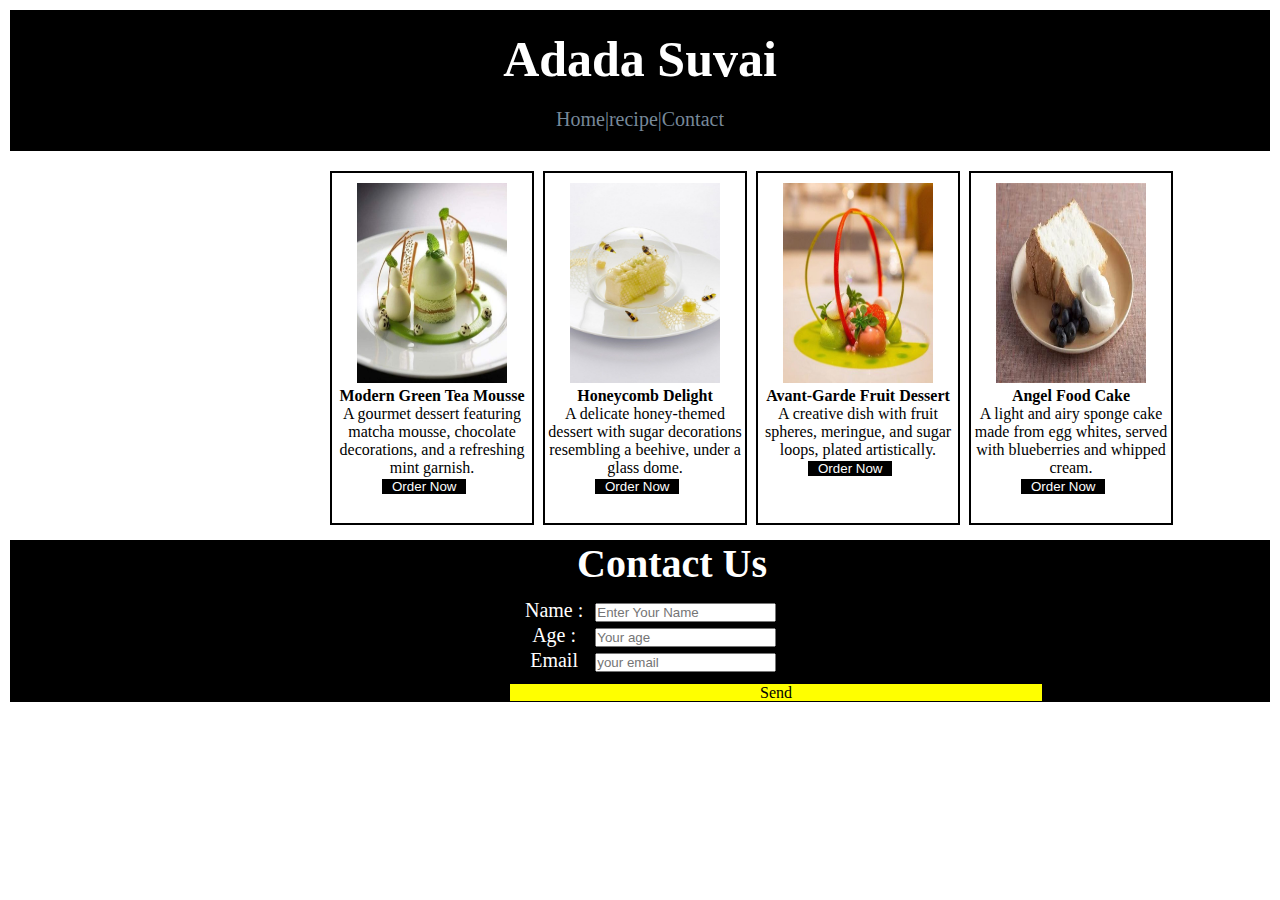
<file: index.html>
<!DOCTYPE html>
<html lang="en">
  <head>
    <meta charset="UTF-8" />
    <meta name="viewport" content="width=device-width, initial-scale=1.0" />
    <title>Document</title>
    <link rel="stylesheet" href="style.css" />
  </head>
  <body>
    <nav class="navigation">
      <h1 class="navigation__title">Adada Suvai</h1>
      <div class="navigation__desc">
        <a href="#">Home<span>|</span></a
        ><a href="#">recipe<span>|</span></a
        ><a href="#">Contact</a>
      </div>
    </nav>
    <div class="container">
      <div class="section-one">
        <img
          src="images/b783d8e86224c6e09197544f687c0764.jpg"
          class="section-one__img"
          alt="food"
        />
        <p class="section-one__title">Modern Green Tea Mousse</p>
        <p class="section-one__desc">
          A gourmet dessert featuring matcha mousse, chocolate decorations, and
          a refreshing mint garnish.
        </p>
        <button class="section-one__btn">Order Now</button>
      </div>
      <div class="section-two">
        <img
          src="images/de0afb4a52e92319c72666cecc87563a.jpg"
          class="section-two__img"
          alt="food"
        />
        <p class="section-two__title">Honeycomb Delight</p>
        <p class="section-two__desc">
          A delicate honey-themed dessert with sugar decorations resembling a
          beehive, under a glass dome.
        </p>
        <button class="section-two__btn">Order Now</button>
      </div>
      <div class="section-three">
        <img src="images/photo0jpg.jpg" class="section-three__img" alt="food" />
        <p class="section-three__title">Avant-Garde Fruit Dessert</p>
        <p class="section-three__desc">
          A creative dish with fruit spheres, meringue, and sugar loops, plated
          artistically.
        </p>
        <button class="section-three__btn">Order Now</button>
      </div>
      <div class="section-four">
        <img src="images/th.jpg" class="section-four__img" alt="food" />
        <p class="section-four__title">Angel Food Cake</p>
        <p class="section-four__desc">
          A light and airy sponge cake made from egg whites, served with
          blueberries and whipped cream.
        </p>
        <button class="section-four__btn">Order Now</button>
      </div>
    </div>
    <nav class="footer">
      <h1 class="footer__title">Contact Us</h1>
      <div class="footer__desc">
        <form class="footer__desc footer__desc--form">
          <table>
            <tr>
              <td>Name :</td>
              <td>
                <input
                  type="text"
                  placeholder="Enter Your Name"
                  class="footer__desc--btn"
                />
              </td>
            </tr>
            <tr>
              <td>Age :</td>
              <td>
                <input
                  type="number"
                  placeholder="Your age"
                  class="footer__desc--btn"
                />
              </td>
            </tr>
            <tr>
              <td>Email</td>
              <td>
                <input
                  type="email"
                  placeholder="your email"
                  class="footer__desc--btn"
                />
              </td>
            </tr>
          </table>
        </form>
      </div>
      <div>
        <a href="#" class="footer__desc--send">Send</a>
      </div>
    </nav>
  </body>
</html>
</file>
<file: style.css>
*{
    margin:0;
    padding:0;
}
body{
    margin:10px;
}
.navigation{
    text-align:center;
    background-color:black;
    color:white;
    padding:20px;
}
.navigation a{
    text-decoration:none;
    color:white;
}
.navigation__desc{
    padding-top:10px;
    font-size:20px;
    
}
.navigation__desc a{
    color:lightslategrey;
}
.navigation__title{
    font-size:50px;
}
.container{
    padding-left: 25%;
}
.section-one,.section-two,.section-three,.section-four{
    display: inline-block;
    border:solid 2px black;
    width:200px;
    margin-top: 10px;
    vertical-align: top;
    margin-left:5px;
    min-height: 350px; 
}
.section-one__img,.section-two__img,.section-three__img,.section-four__img{
    width:150px;
    height:200px;
    padding-left:25px;
    padding-top:10px;
}
.section-one__title,.section-two__title,.section-three__title,.section-four__title{
    font-weight:bolder;
    text-align:center;
}
.section-one__desc,.section-two__desc,.section-three__desc,.section-four__desc{
    text-align:center;
}
.section-one__btn,.section-two__btn,.section-three__btn,.section-four__btn{
    background-color:transparent;
    border:none;
    margin-left:50px;
    padding-left:10px;
    padding-right:10px;
    margin-bottom:5px;
    background-color:black;
    color:white;

}
.footer{
    background-color:black;
    color:white;
    margin-top:15px;    

}
.footer__title{
    padding-left:45%;
    font-size: 40px;
}
.footer__desc{
    padding-left:23%;
    font-size: 20px;
    

}
.footer__desc--btn{
    margin-left:10px;
}
.footer__desc--form{
    text-align:center;
    
}
.footer__desc--send{
    text-decoration:none;
    background-color:yellow;
    color:black;
    margin-left:500px;
    margin-right:10px;
    padding-left:250px;
    padding-right:250px;
    }
div{
    margin-top:10px;
}
</file>
